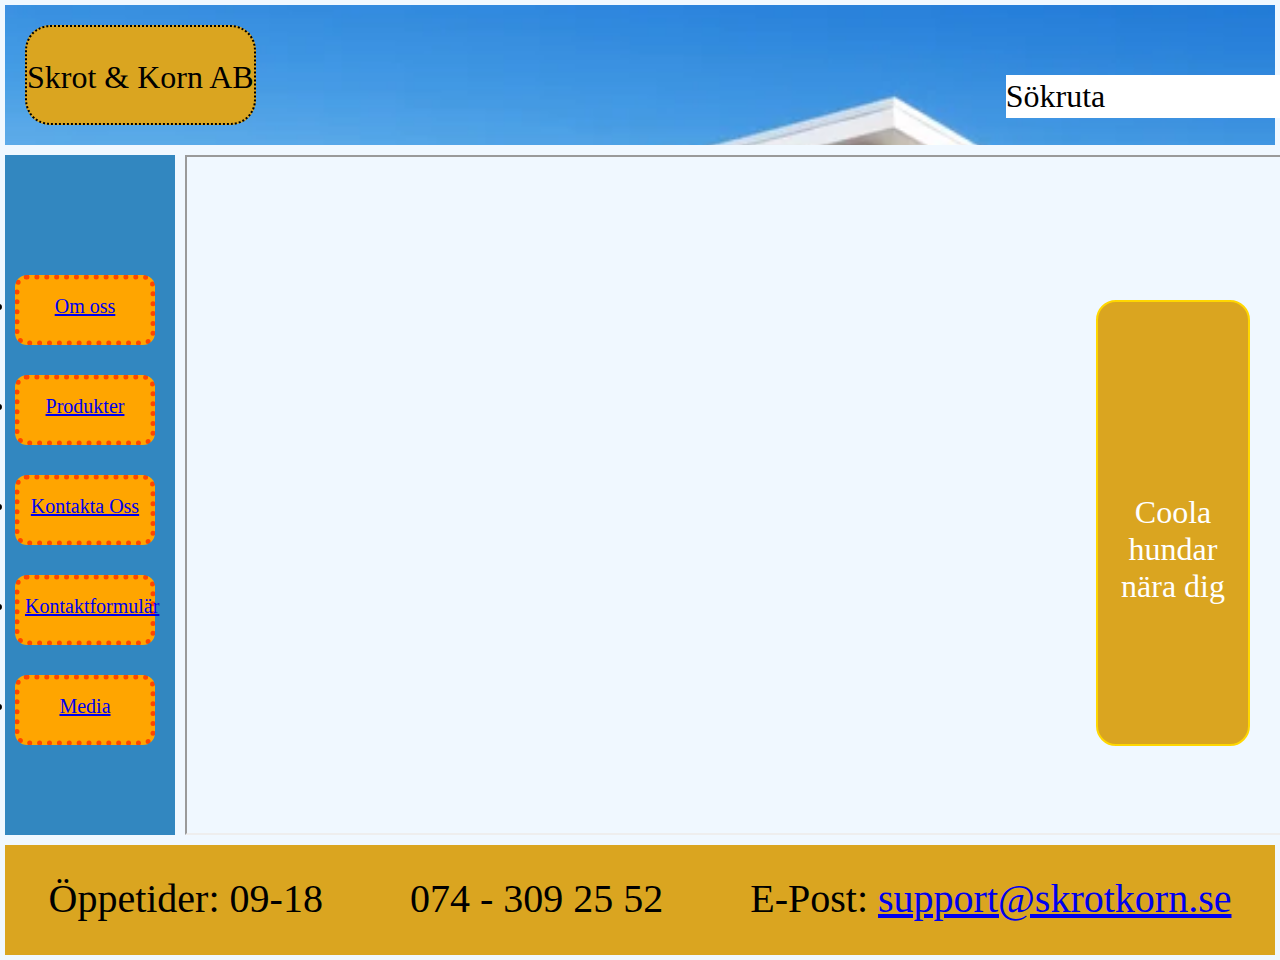
<file: index.html>
<!DOCTYPE html>
<html lang="sv">
<head>
    <meta charset="UTF-8">
    <meta name="viewport" content="width=device-width, initial-scale=1.0">
    <title>Startsida</title>
    <link rel="stylesheet" href="css/style.css">

</head>

<body class="mainbody">
    
    

    <header>
        <div class="logotype">Skrot & Korn AB</div>
        <div class="searchbar">Sökruta</div>
    </header>
    
    <main>
        <nav class="menucontainer">

            <ul id="menu"></ul>   
                
        </nav>

        <main>
            <iframe name="infobox" class="myiframe"></iframe>
        </main>

        <aside>
            <div class="asidebox">Reklam</div>
            <div class="fakead">Coola hundar nära dig</div>
        </aside>
    </main>

    <footer>
        <div class="contactinfo">Öppetider: 09-18</div>
        <div class="contactinfo">074 - 309 25 52</div>
        <div class="contactinfo">E-Post: <a href="mailto:support@skrotkorn.se">support@skrotkorn.se</a></div>
    </footer>

    
    
    <script src="scripts/script.js"></script>
</body>
</html>
</file>
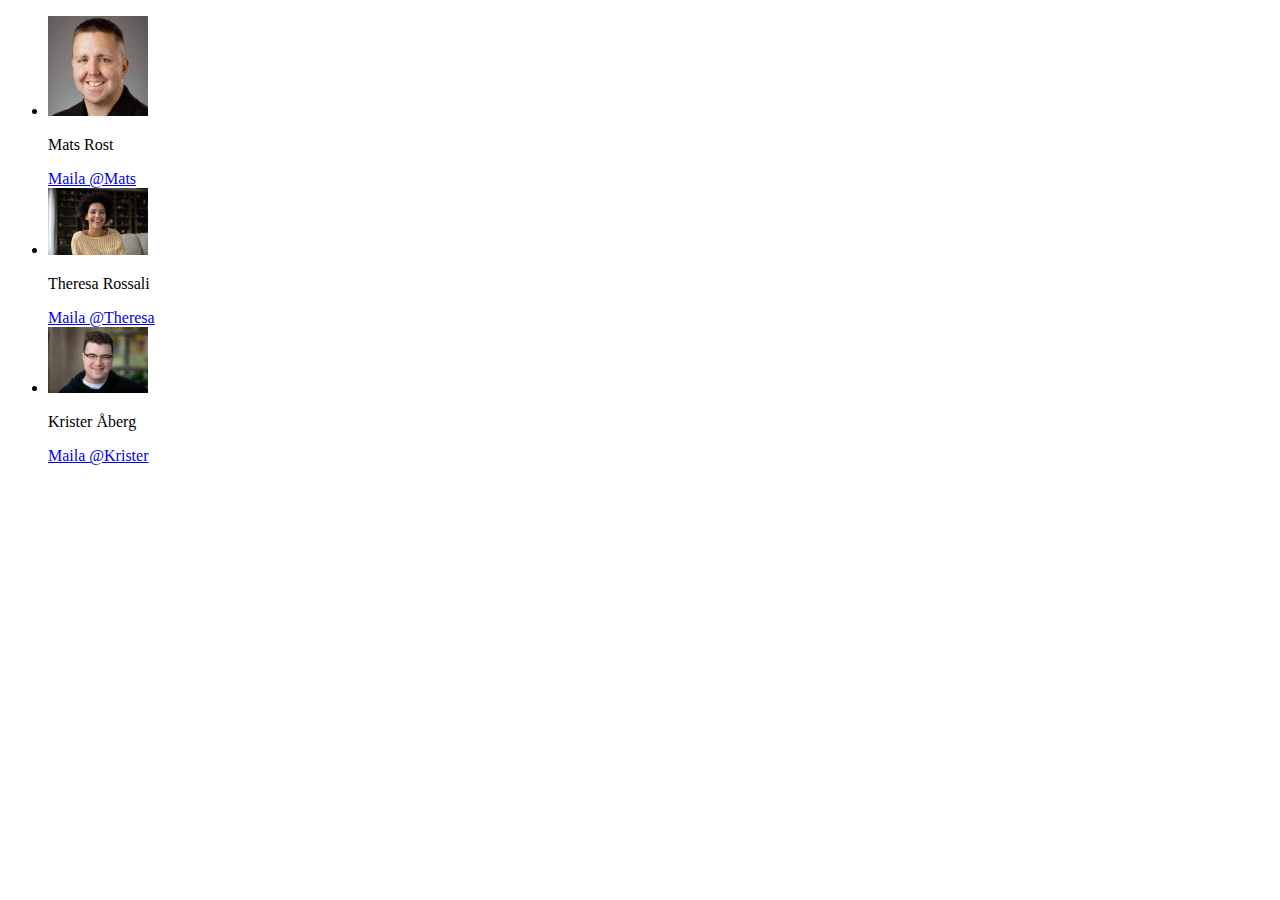
<file: kontaktaoss.html>
<!DOCTYPE html>
<html lang="sv">
<head>
    <meta charset="UTF-8">
    <meta name="viewport" content="width=device-width, initial-scale=1.0">
    <title>kontaktaoss</title>
    <link rel="stylesheet" href="css/style.css">
</head>
<body>

    <ul>
        <li>
            <img src="images/mats.jpg" width="100">
            <p>Mats Rost</p>
            <a href="mailto:mats.rost@skrotkorn.se">Maila @Mats</a>
        </li>
        <li>
            <img src="images/theresa.jpg" width="100">
            <p>Theresa Rossali</p>
            <a href="mailto:theresa.rossali@skrotkorn.se">Maila @Theresa</a>            
        </li>
        <li>
            <img src="images/krister.jpg" width="100">
            <p>Krister Åberg</p>
            <a href="mailto:krister.åberg@skrotkorn.se">Maila @Krister</a>            
        </li>
    </ul>
</body>
</html>
</file>
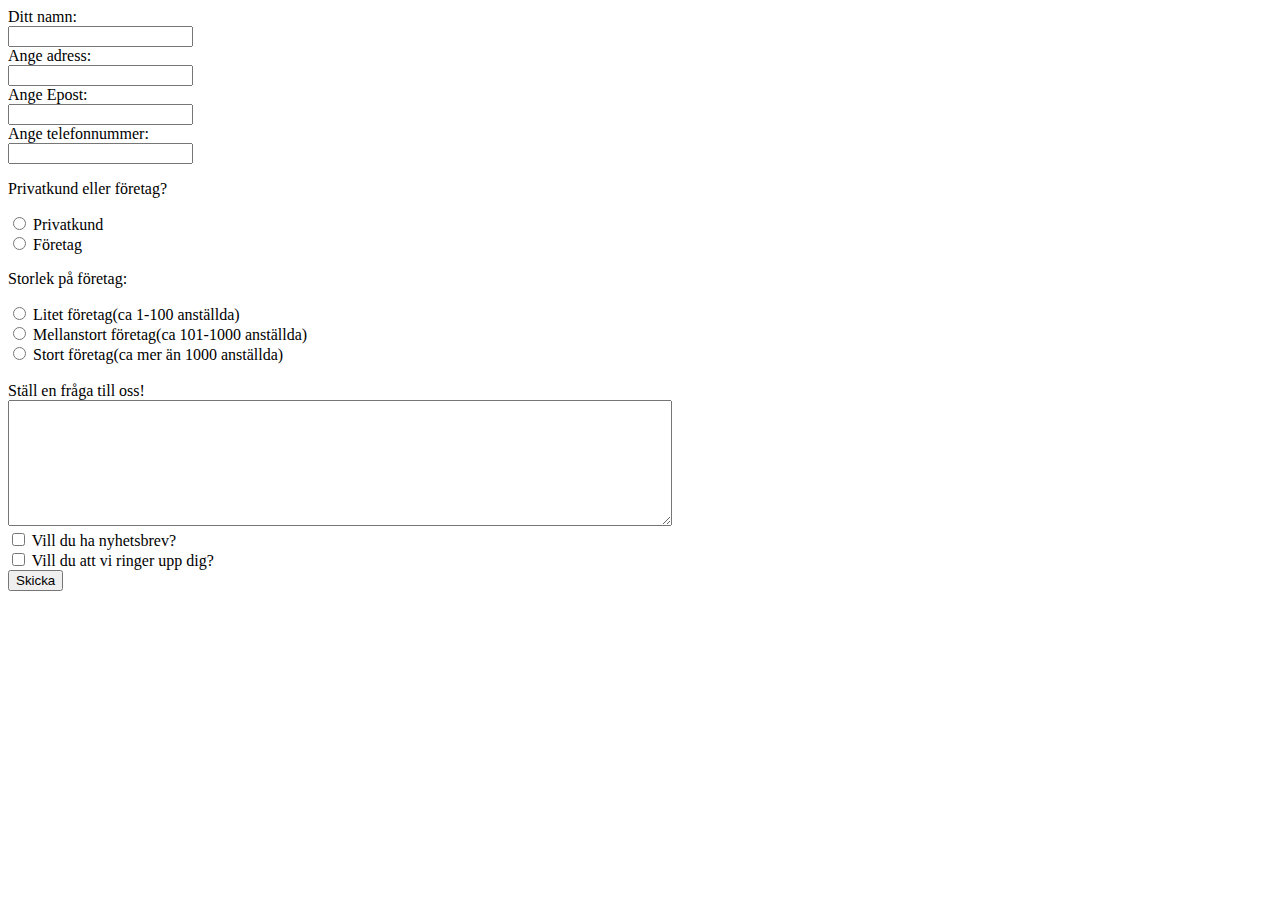
<file: kontaktformular.html>
<!DOCTYPE html>
<html lang="en">
<head>
    <meta charset="UTF-8">
    <meta name="viewport" content="width=device-width, initial-scale=1.0">
    <title>Kontakt formulär</title>
    <link rel="stylesheet" href="css/style.css">
</head>
<body>
   
    <form action="http://primat.se/services/sendform.aspx?xid=register&xmail=mail@mail.mail" method="post">
        <label for="namn">Ditt namn: </label><br>
        <input type="text" id="namn" name="namn"><br>

        <label for="adress">Ange adress: </label><br>
        <input type="text" id="adress" name="adress"><br>

        <label for="email">Ange Epost: </label><br>
        <input type="text" id="email" name="email"><br>

        <label for="telefon">Ange telefonnummer: </label><br>
        <input type="number" id="telefon" name="telefon"><br>

        <p>Privatkund eller företag?</p>
        <input type="radio" name="kund" id="privat" value="privat">
        <label for="privat">Privatkund</label><br>

        <input type="radio" name="kund" id="foretag" value="foretag">
        <label for="foretag">Företag</label>

        <p>Storlek på företag:</p>
        <input type="radio" name="storlek" id="litet" value="litet">
        <label for="litet">Litet företag(ca 1-100 anställda)</label><br>

        <input type="radio" name="storlek" id="mellan" value="mellan">
        <label for="mellan">Mellanstort företag(ca 101-1000 anställda)</label><br>

        <input type="radio" name="storlek" id="stort" value="stort">
        <label for="stort">Stort företag(ca mer än 1000 anställda)</label><br><br>
        
        <label for="fragaoss">Ställ en fråga till oss!</label><br>
        <textarea name="fragaoss" id="fragaoss" cols="80" rows="8"></textarea><br>

        <input type="checkbox" id="nyhetsbrev" name="nyhetsbrev" value="ja">
        <label for="nyhetsbrev">Vill du ha nyhetsbrev?</label><br>

        <input type="checkbox" id="telefonkontakt" name="telefonkontakt" value="ja">
        <label for="telefonkontakt">Vill du att vi ringer upp dig?</label>
        <br>
        <input type="submit" value="Skicka">
    </form>
</body>
</html>
</file>
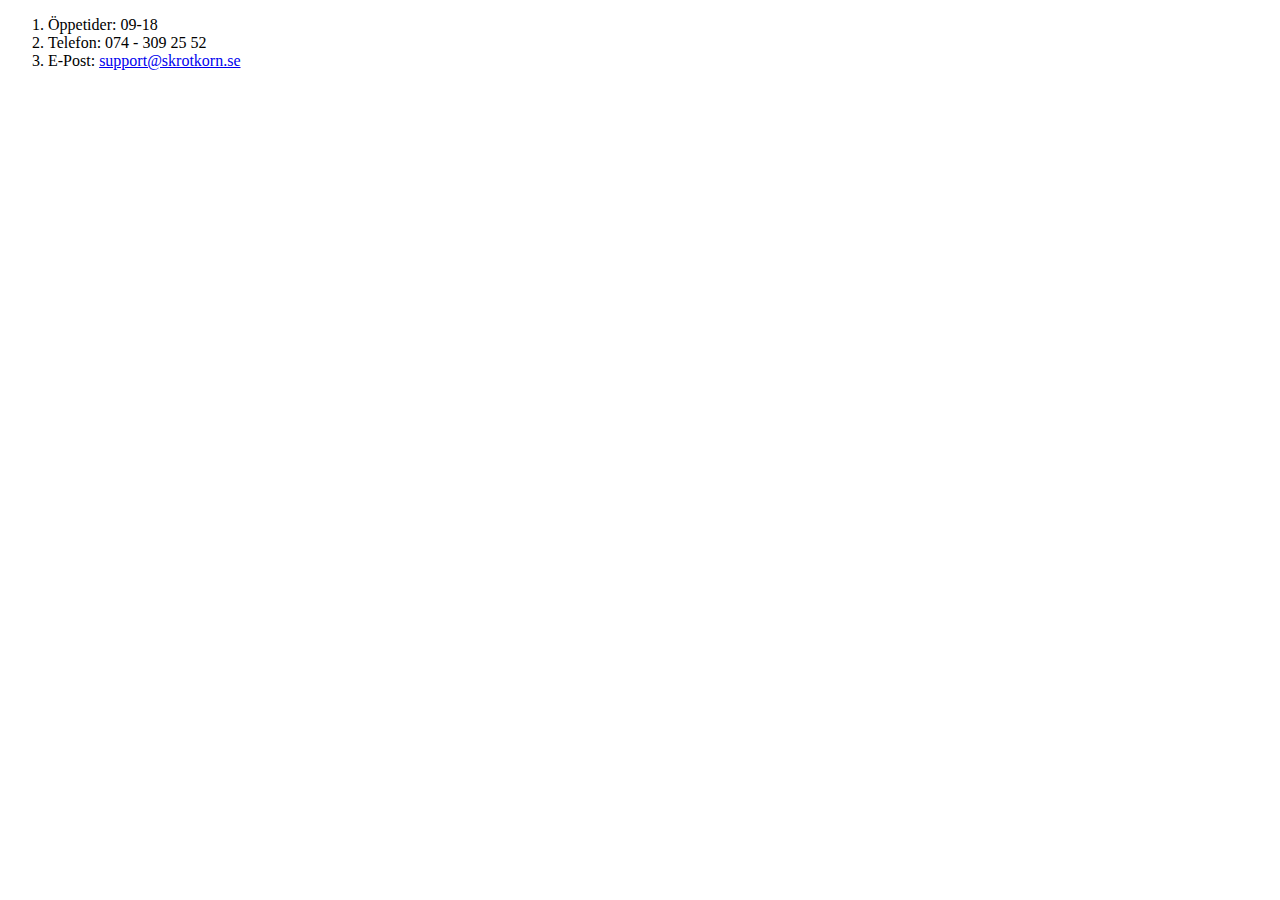
<file: kontaktuppgifter.html>
<!DOCTYPE html>
<html lang="en">
<head>
    <meta charset="UTF-8">
    <meta name="viewport" content="width=device-width, initial-scale=1.0">
    <title>Kontaktuppgifter</title>
</head>
<body>
    <ol>
        <li>Öppetider: 09-18</li>
        <li>Telefon: 074 - 309 25 52</li>
        <li>E-Post: <a href="mailto:support@skrotkorn.se">support@skrotkorn.se</a></li>
    </ol>
</body>
</html>
</file>
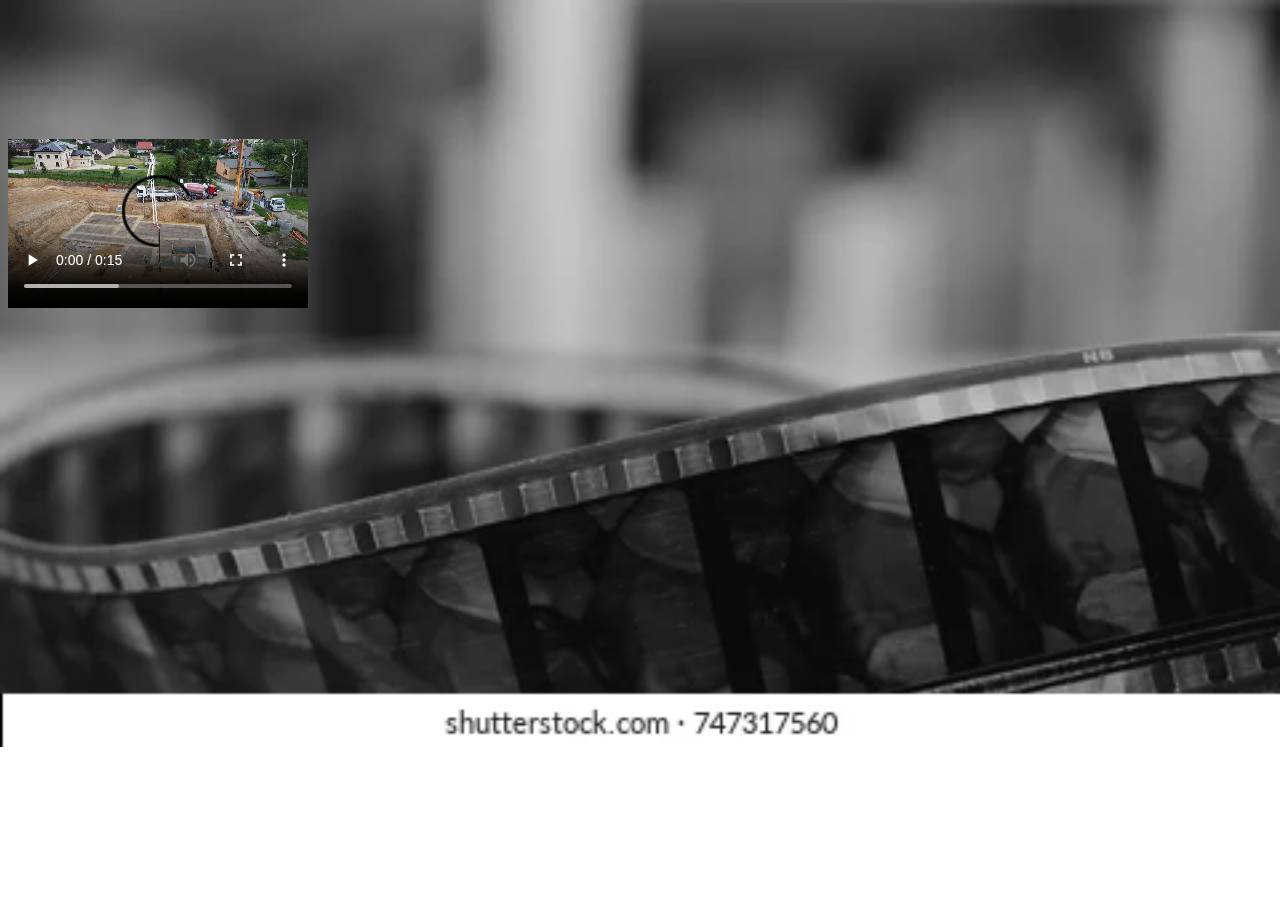
<file: media.html>
<!DOCTYPE html>
<html lang="en">
<head>
    <meta charset="UTF-8">
    <meta name="viewport" content="width=device-width, initial-scale=1.0">
    <title>Mediasida</title>
    <link rel="stylesheet" href="css/style.css">
</head>
<body class="mediabody">
   
    <div>
        <video controls src="videos/crane.mp4" width="300"></video>
        <iframe width="330" height="300" src="https://www.youtube.com/embed/hJIBp98DztA?si=xJ--7O2GPblJZ7UZ" title="YouTube video player" frameborder="0" 
        allow="accelerometer; autoplay; clipboard-write; encrypted-media; gyroscope; picture-in-picture; web-share" allowfullscreen></iframe>
    </div>

    
    
</body>
</html>
</file>
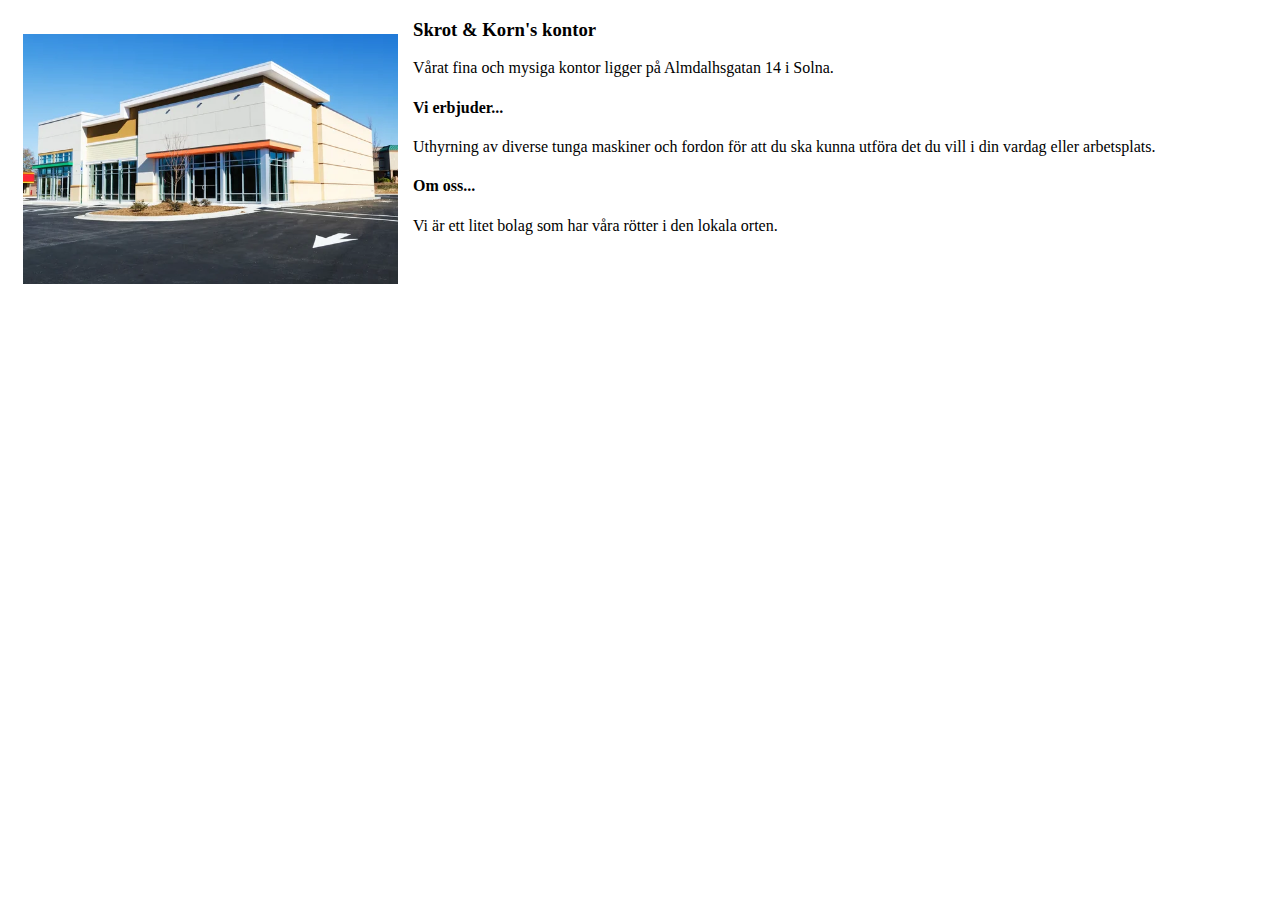
<file: omoss.html>
<!DOCTYPE html>
<html lang="en">
<head>
    <meta charset="UTF-8">
    <meta name="viewport" content="width=device-width, initial-scale=1.0">
    <title>Om oss</title>
    <link rel="stylesheet" href="css/style.css">
</head>
<body>
    <img src="images/skrot&kornab.webp" height="250px" class="floating">
    <h3>Skrot & Korn's kontor</h3>
    <p>Vårat fina och mysiga kontor ligger på Almdalhsgatan 14 i Solna.</p>

    <h4>Vi erbjuder...</h4>
    <p>Uthyrning av diverse tunga maskiner och fordon för att du ska kunna utföra det du vill i din vardag eller arbetsplats.</p>

    <h4>Om oss...</h4>
    <p>Vi är ett litet bolag som har våra rötter i den lokala orten.</p>
    
</body>
</html>
</file>
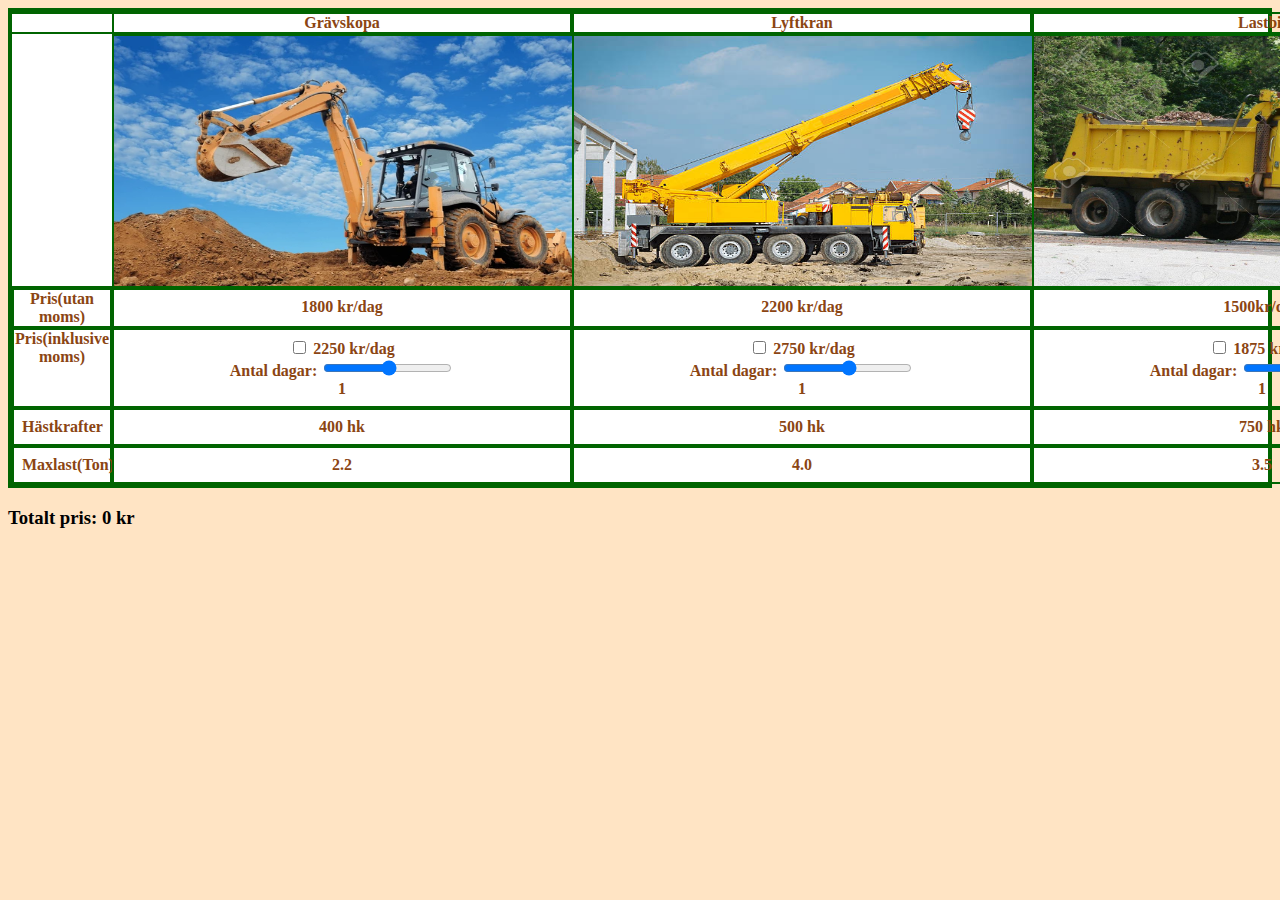
<file: produktsida.html>
<!DOCTYPE html>
<html lang="sv">
<head>
    <meta charset="UTF-8">
    <meta name="viewport" content="width=device-width, initial-scale=1.0">
    <title>produktsida</title>
    <link rel="stylesheet" href="css/style.css">
</head>
<body class="productbody">  

    <main class="grid-container">
        <div class="spaceA"></div>
        <div class="nameA">Grävskopa</div>
        <div class="nameB">Lyftkran</div>
        <div class="nameC">Lastbil</div>
        
        <div class="spaceB"></div>
        <img class="imageA" src="images/gravskopa.webp" height="250">
        <img class="imageB" src="images/kran.jpg" height="250">
        <img class="imageC" src="images/truck.jpg" height="250">

        <div class="price">Pris(utan moms)</div>
        <div class="priceA">1800 kr/dag</div>
        <div class="priceB">2200 kr/dag</div>
        <div class="priceC">1500kr/dag</div>

        <div class="pricemoms">Pris(inklusive moms)</div>
        <div class="pricemomsA"><input type="checkbox" id="selecta" onchange="vehiclePriceA(2250)"> 2250 kr/dag<br>Antal dagar: 
            <input type="range" id="renta" min="1" max="50" oninput="vehicleRentA(this.value)"><div id="displaynumberofdaysa">1</div></div>

        <div class="pricemomsB"><input type="checkbox" id="selectb" onchange="vehiclePriceB(2750)"> 2750 kr/dag<br>Antal dagar: 
            <input type="range" id="rentb" min="1" max="50" oninput="vehicleRentB(this.value)"><div id="displaynumberofdaysb">1</div></div>

        <div class="pricemomsC"><input type="checkbox" id="selectc" onchange="vehiclePriceC(1875)"> 1875 kr/dag<br>Antal dagar: 
            <input type="range" id="rentc" min="1" max="50" oninput="vehicleRentC(this.value)"><div id="displaynumberofdaysc">1</div></div>

        <div class="hp">Hästkrafter</div>
        <div class="hpA">400 hk</div>
        <div class="hpB">500 hk</div>
        <div class="hpC">750 hk</div>

        <div class="mll">Maxlast(Ton)</div>
        <div class="mllA">2.2</div>
        <div class="mllB">4.0</div>
        <div class="mllC">3.5</div>
        
    </main>

    <h3>Totalt pris: <span id="totalprice">0</span> <span>kr</span></h3>
    
    <script src="scripts/script.js"></script>
</body>
</html>
</file>
<file: css/style.css>
*{
    border: 1 solid hotpink
}
header{
    background-image: url("../images/skrot&kornab.webp");
    background-repeat: no-repeat;
    background-size:cover;
    background-position: 0px;
    background-attachment: fixed;
    height:100px;
    display: flex;
    padding:20px;
    margin:5px;
}

.logotype{
    background-color: goldenrod;
    font-size: 2em;
    padding-top:1em;
    border-radius: 25px;
    border:2px dotted black;
}

.searchbar{
    background-color: white;
    font-size: 2em;
    padding-top:0.1em;
    height:40px;
    position: relative;
    top:50px;
    width: 750px;
    left: 750px;
}
.menucontainer{
    background-color: rgb(50, 135, 192);
    display: flex;
    flex-direction: column;
    height: 650px;
    padding:15px;
    justify-content: space-around;
    width: 140px;
    margin:5px;
    align-items: center;
    
}

.menulink{
    margin-top:30px;
    background-color: orange;
    border:5px dotted orangered;
    border-radius: 12px;
    font-size: 1.25em;
    height:2em;
    width:120px;
    padding:5px;
    padding-top:15px;
    text-align: center;
    position: relative;
    left:-25px;
}

main{
    display: flex;
}


.menubutton:hover{
    background-color: cyan;
}

table{
    border-color:darkgreen;
    border-width: 5px;
    color:saddlebrown;
    font-family: 'Lucida Sans', 'Lucida Sans Regular', 'Lucida Grande', 'Lucida Sans Unicode', Geneva, Verdana, sans-serif;
    border-block-start-color: darkgreen;
    border-block-end-color: darkgreen;
}

th{
    border-color:darkgreen;
}

.mainbody{
    margin:0px;
    padding:0px;
    background-color: aliceblue;
}

.mediabody{
    background-image: url("../images/filmroll.webp");
    background-repeat: no-repeat;
    background-size:cover;
}

.myiframe{
    width:1500px;
    margin:5px;
}

aside
{
    display:flex;
    flex-direction: column;
    margin:5px;
}
.asidebox{
    background-color:aquamarine;
    font-size: 2.5em;
    height: 676px;
    width: 215px;
    text-align: center;
    text-decoration: underline;
}

.fakead{
    background-color: goldenrod;
    color: white;
    position: absolute;
    height:250px;
    width:150px;
    border: 2px solid gold;
    border-radius: 20px;
    font-size:2em;
    text-align: center;
    padding-top:6em;
    top:300px;
    right:30px;
}

footer{
    background-color: goldenrod;
    height:110px;
    display: flex;
    justify-content: space-around;
    margin:5px;
}

.contactinfo{
    padding-top:30px;
    font-size: 2.5em;
}

.floating{
    float: left;
    margin:15px;
}

.grid-container{
    display: grid;
    background-color: white;
    grid-template-areas: 
        "spacea nameA nameB nameC"
        "spaceb imagea imageb imagec"
        "price pricea priceb pricec"
        "pricemoms pricemomsa pricemomsb pricemomsc"
        "hp hpa hpb hpc"
        "mll mlla mllb mllc"
        ;

    grid-template-columns: 100px 460px 460px 460px;

    font-size: 1em;
    font-weight: bold;
    text-align: center;
    color:saddlebrown;
    border: 4px solid darkgreen;
    
    
}
.productbody{
    background-color:bisque;
}
.spaceA{grid-area: spacea; border-bottom: 2px solid darkgreen; border-top: 2px solid darkgreen;}
.spaceB{grid-area: spaceb; border-bottom: 2px solid darkgreen;}

.nameA{grid-area: nameA; text-align: center; border: 2px solid darkgreen;}
.nameB{grid-area: nameB; text-align: center; border: 2px solid darkgreen;}
.nameC{grid-area: nameC; text-align: center; border: 2px solid darkgreen;}

.imageA{grid-area: imagea; position: relative; width: 460px; border: 2px solid darkgreen;}
.imageB{grid-area: imageb; position: relative; width: 460px; border: 2px solid darkgreen;}
.imageC{grid-area: imagec; position: relative; width: 455px; border: 2px solid darkgreen;}

.price{grid-area: price; border: 2px solid darkgreen;}
.priceA{grid-area: pricea;  border: 2px solid darkgreen; padding:0.5em;}
.priceB{grid-area: priceb;  border: 2px solid darkgreen; padding:0.5em;}
.priceC{grid-area: pricec;  border: 2px solid darkgreen; padding:0.5em;}

.pricemoms{grid-area: pricemoms; border: 2px solid darkgreen;}
.pricemomsA{grid-area: pricemomsa;  border: 2px solid darkgreen; padding:0.5em;}
.pricemomsB{grid-area: pricemomsb;  border: 2px solid darkgreen; padding:0.5em;}
.pricemomsC{grid-area: pricemomsc;  border: 2px solid darkgreen; padding:0.5em;}

.hp{grid-area: hp; border: 2px solid darkgreen; padding:0.5em;}
.hpA{ grid-area: hpa; border: 2px solid darkgreen; padding:0.5em;}
.hpB{ grid-area: hpb; border: 2px solid darkgreen; padding:0.5em;}
.hpC{ grid-area: hpc; border: 2px solid darkgreen; padding:0.5em;}

.mll{grid-area: mll; border: 2px solid darkgreen; padding:0.5em;}
.mllA{grid-area: mlla; border: 2px solid darkgreen; padding:0.5em;}
.mllB{grid-area: mllb; border: 2px solid darkgreen; padding:0.5em;}
.mllC{grid-area: mllc; border: 2px solid darkgreen; padding:0.5em;}
</file>
